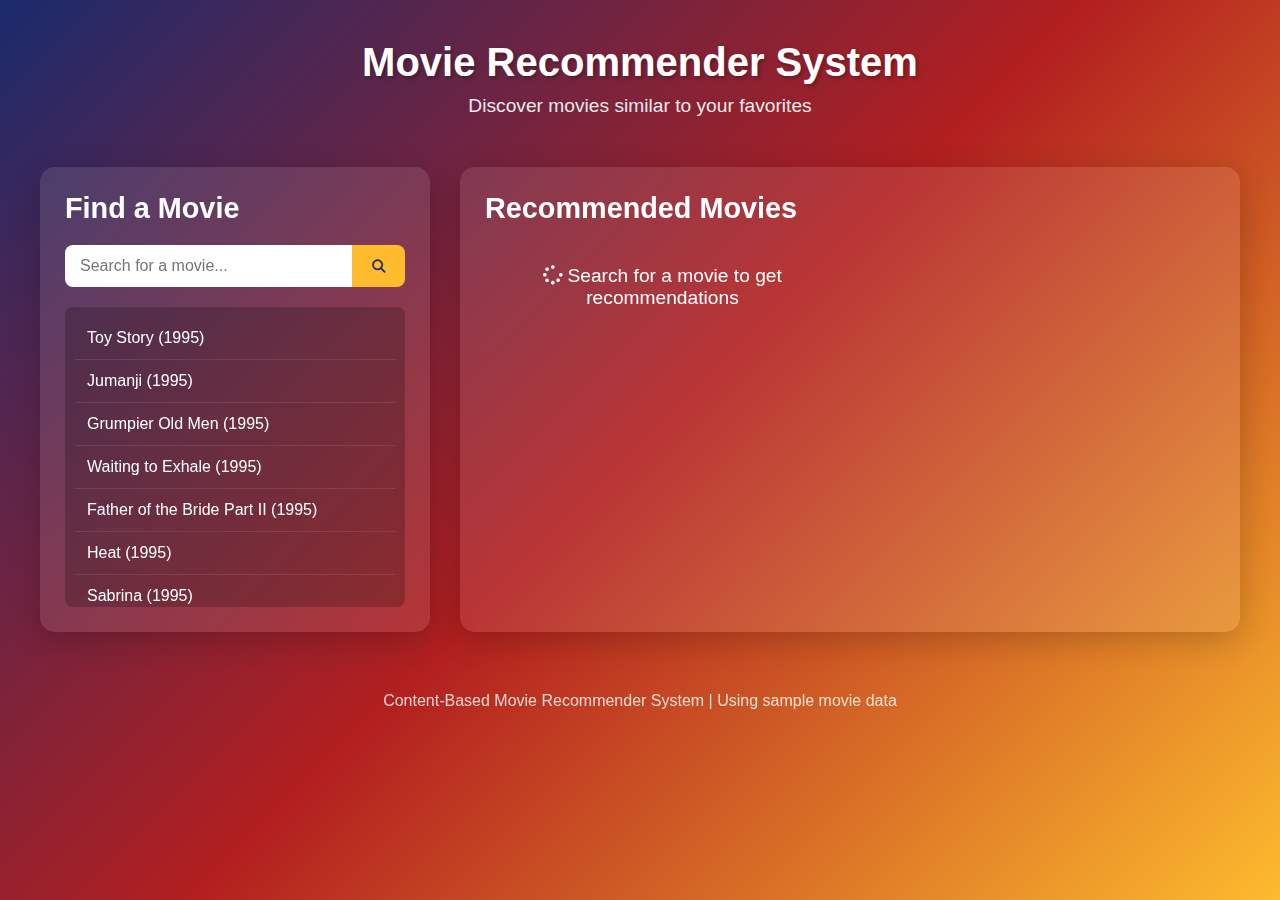
<file: index.html>
<!DOCTYPE html>
<html lang="en">
<head>
    <meta charset="UTF-8">
    <meta name="viewport" content="width=device-width, initial-scale=1.0">
    <title>Movie Recommender System</title>
    <link rel="stylesheet" href="https://cdnjs.cloudflare.com/ajax/libs/font-awesome/6.4.0/css/all.min.css">
    <style>
        * {
            margin: 0;
            padding: 0;
            box-sizing: border-box;
            font-family: 'Segoe UI', Tahoma, Geneva, Verdana, sans-serif;
        }
        
        body {
            background: linear-gradient(135deg, #1a2a6c, #b21f1f, #fdbb2d);
            color: #fff;
            min-height: 100vh;
            padding: 20px;
        }
        
        .container {
            max-width: 1200px;
            margin: 0 auto;
        }
        
        header {
            text-align: center;
            padding: 20px 0;
            margin-bottom: 30px;
        }
        
        h1 {
            font-size: 2.5rem;
            margin-bottom: 10px;
            text-shadow: 2px 2px 4px rgba(0, 0, 0, 0.3);
        }
        
        .subtitle {
            font-size: 1.2rem;
            opacity: 0.9;
        }
        
        .main-content {
            display: grid;
            grid-template-columns: 1fr 2fr;
            gap: 30px;
        }
        
        @media (max-width: 768px) {
            .main-content {
                grid-template-columns: 1fr;
            }
        }
        
        .input-section {
            background: rgba(255, 255, 255, 0.1);
            padding: 25px;
            border-radius: 15px;
            backdrop-filter: blur(10px);
            box-shadow: 0 8px 32px rgba(0, 0, 0, 0.2);
        }
        
        .input-section h2 {
            margin-bottom: 20px;
            font-size: 1.8rem;
        }
        
        .search-box {
            display: flex;
            margin-bottom: 20px;
        }
        
        .search-box input {
            flex: 1;
            padding: 12px 15px;
            border: none;
            border-radius: 8px 0 0 8px;
            font-size: 16px;
        }
        
        .search-box button {
            padding: 12px 20px;
            border: none;
            background: #fdbb2d;
            color: #1a2a6c;
            border-radius: 0 8px 8px 0;
            cursor: pointer;
            font-weight: bold;
            transition: background 0.3s;
        }
        
        .search-box button:hover {
            background: #ffa500;
        }
        
        .movie-list {
            max-height: 300px;
            overflow-y: auto;
            margin-top: 20px;
            background: rgba(0, 0, 0, 0.2);
            border-radius: 8px;
            padding: 10px;
        }
        
        .movie-item {
            padding: 12px;
            border-bottom: 1px solid rgba(255, 255, 255, 0.1);
            cursor: pointer;
            transition: background 0.3s;
        }
        
        .movie-item:hover {
            background: rgba(255, 255, 255, 0.1);
        }
        
        .movie-item:last-child {
            border-bottom: none;
        }
        
        .results-section {
            background: rgba(255, 255, 255, 0.1);
            padding: 25px;
            border-radius: 15px;
            backdrop-filter: blur(10px);
            box-shadow: 0 8px 32px rgba(0, 0, 0, 0.2);
        }
        
        .results-section h2 {
            margin-bottom: 20px;
            font-size: 1.8rem;
        }
        
        .recommendations {
            display: grid;
            grid-template-columns: repeat(auto-fill, minmax(250px, 1fr));
            gap: 20px;
            margin-top: 20px;
        }
        
        .movie-card {
            background: rgba(0, 0, 0, 0.3);
            border-radius: 10px;
            overflow: hidden;
            transition: transform 0.3s, box-shadow 0.3s;
        }
        
        .movie-card:hover {
            transform: translateY(-5px);
            box-shadow: 0 10px 20px rgba(0, 0, 0, 0.3);
        }
        
        .movie-poster {
            height: 180px;
            background: #2c3e50;
            display: flex;
            align-items: center;
            justify-content: center;
            font-size: 3rem;
        }
        
        .movie-info {
            padding: 15px;
        }
        
        .movie-title {
            font-size: 1.2rem;
            margin-bottom: 8px;
            font-weight: bold;
        }
        
        .movie-genres {
            display: flex;
            flex-wrap: wrap;
            gap: 5px;
            margin-bottom: 10px;
        }
        
        .genre {
            background: rgba(253, 187, 45, 0.2);
            padding: 4px 8px;
            border-radius: 20px;
            font-size: 0.8rem;
        }
        
        .movie-rating {
            display: flex;
            align-items: center;
            color: #fdbb2d;
        }
        
        .loading {
            text-align: center;
            padding: 20px;
            font-size: 1.2rem;
        }
        
        .loading i {
            animation: spin 1s linear infinite;
        }
        
        @keyframes spin {
            0% { transform: rotate(0deg); }
            100% { transform: rotate(360deg); }
        }
        
        footer {
            text-align: center;
            margin-top: 40px;
            padding: 20px;
            opacity: 0.8;
        }
        
        .similarity-badge {
            background: rgba(26, 42, 108, 0.7);
            padding: 4px 8px;
            border-radius: 20px;
            font-size: 0.8rem;
            margin-top: 8px;
            display: inline-block;
        }
    </style>
</head>
<body>
    <div class="container">
        <header>
            <h1>Movie Recommender System</h1>
            <p class="subtitle">Discover movies similar to your favorites</p>
        </header>
        
        <div class="main-content">
            <div class="input-section">
                <h2>Find a Movie</h2>
                <div class="search-box">
                    <input type="text" id="search-input" placeholder="Search for a movie...">
                    <button id="search-btn"><i class="fas fa-search"></i></button>
                </div>
                <div class="movie-list" id="movie-list">
                    <!-- Movie list will be populated here -->
                </div>
            </div>
            
            <div class="results-section">
                <h2>Recommended Movies</h2>
                <div id="selected-movie"></div>
                <div class="recommendations" id="recommendations">
                    <div class="loading">
                        <i class="fas fa-spinner"></i> Search for a movie to get recommendations
                    </div>
                </div>
            </div>
        </div>
        
        <footer>
            <p>Content-Based Movie Recommender System | Using sample movie data</p>
        </footer>
    </div>

    <script>
        // Sample movie data (in a real implementation, this would come from u.item and u.data files)
        const movies = [
            { id: 1, title: "Toy Story (1995)", genres: ["Animation", "Children's", "Comedy"], rating: 4.5 },
            { id: 2, title: "Jumanji (1995)", genres: ["Adventure", "Children's", "Fantasy"], rating: 4.0 },
            { id: 3, title: "Grumpier Old Men (1995)", genres: ["Comedy", "Romance"], rating: 3.5 },
            { id: 4, title: "Waiting to Exhale (1995)", genres: ["Comedy", "Drama"], rating: 3.8 },
            { id: 5, title: "Father of the Bride Part II (1995)", genres: ["Comedy"], rating: 3.2 },
            { id: 6, title: "Heat (1995)", genres: ["Action", "Crime", "Thriller"], rating: 4.7 },
            { id: 7, title: "Sabrina (1995)", genres: ["Comedy", "Romance"], rating: 3.9 },
            { id: 8, title: "Tom and Huck (1995)", genres: ["Adventure", "Children's"], rating: 3.1 },
            { id: 9, title: "Sudden Death (1995)", genres: ["Action"], rating: 3.0 },
            { id: 10, title: "GoldenEye (1995)", genres: ["Action", "Adventure", "Thriller"], rating: 4.2 },
            { id: 11, title: "The American President (1995)", genres: ["Comedy", "Drama", "Romance"], rating: 3.9 },
            { id: 12, title: "Dracula: Dead and Loving It (1995)", genres: ["Comedy", "Horror"], rating: 3.1 },
            { id: 13, title: "Balto (1995)", genres: ["Animation", "Children's"], rating: 3.6 },
            { id: 14, title: "Nixon (1995)", genres: ["Drama"], rating: 3.8 },
            { id: 15, title: "Cutthroat Island (1995)", genres: ["Action", "Adventure", "Comedy"], rating: 2.9 },
            { id: 16, title: "Casino (1995)", genres: ["Crime", "Drama"], rating: 4.1 },
            { id: 17, title: "Sense and Sensibility (1995)", genres: ["Drama", "Romance"], rating: 4.3 },
            { id: 18, title: "Four Rooms (1995)", genres: ["Comedy", "Crime"], rating: 3.5 },
            { id: 19, title: "Ace Ventura: When Nature Calls (1995)", genres: ["Comedy"], rating: 3.4 },
            { id: 20, title: "Money Train (1995)", genres: ["Action", "Comedy", "Crime"], rating: 2.9 }
        ];

        // DOM elements
        const searchInput = document.getElementById('search-input');
        const searchBtn = document.getElementById('search-btn');
        const movieList = document.getElementById('movie-list');
        const selectedMovieDiv = document.getElementById('selected-movie');
        const recommendationsDiv = document.getElementById('recommendations');

        // Initialize the application
        function init() {
            displayMovies();
            
            // Event listeners
            searchInput.addEventListener('input', () => {
                displayMovies(searchInput.value);
            });
            
            searchBtn.addEventListener('click', () => {
                displayMovies(searchInput.value);
            });
        }

        // Function to display movies in the list
        function displayMovies(searchTerm = '') {
            movieList.innerHTML = '';
            const filteredMovies = movies.filter(movie => 
                movie.title.toLowerCase().includes(searchTerm.toLowerCase())
            );
            
            if (filteredMovies.length === 0) {
                movieList.innerHTML = '<div class="movie-item">No movies found</div>';
                return;
            }
            
            filteredMovies.forEach(movie => {
                const movieElement = document.createElement('div');
                movieElement.className = 'movie-item';
                movieElement.textContent = movie.title;
                movieElement.addEventListener('click', () => {
                    selectMovie(movie);
                });
                movieList.appendChild(movieElement);
            });
        }

        // Function to handle movie selection
        function selectMovie(movie) {
            selectedMovieDiv.innerHTML = `
                <div style="background: rgba(0,0,0,0.2); padding: 15px; border-radius: 10px; margin-bottom: 20px;">
                    <h3>Selected Movie: ${movie.title}</h3>
                    <div class="movie-genres">
                        ${movie.genres.map(genre => `<span class="genre">${genre}</span>`).join('')}
                    </div>
                    <div class="movie-rating">
                        <i class="fas fa-star"></i> ${movie.rating}/5
                    </div>
                </div>
            `;
            
            // Generate recommendations based on the selected movie
            generateRecommendations(movie);
        }

        // Function to generate recommendations (content-based)
        function generateRecommendations(selectedMovie) {
            recommendationsDiv.innerHTML = '<div class="loading"><i class="fas fa-spinner"></i> Finding recommendations...</div>';
            
            // Simulate API call delay
            setTimeout(() => {
                // Find movies with similar genres
                const recommendations = movies
                    .filter(movie => movie.id !== selectedMovie.id)
                    .map(movie => {
                        // Calculate a simple similarity score based on shared genres
                        const sharedGenres = movie.genres.filter(genre => 
                            selectedMovie.genres.includes(genre)
                        ).length;
                        
                        // Calculate similarity score (0 to 1)
                        const similarity = sharedGenres / selectedMovie.genres.length;
                        
                        return {
                            ...movie,
                            similarity: similarity
                        };
                    })
                    .filter(movie => movie.similarity > 0)
                    .sort((a, b) => b.similarity - a.similarity)
                    .slice(0, 6);
                
                displayRecommendations(recommendations);
            }, 1500);
        }

        // Function to display recommendations
        function displayRecommendations(recommendations) {
            if (recommendations.length === 0) {
                recommendationsDiv.innerHTML = '<div class="loading">No recommendations found. Try another movie.</div>';
                return;
            }
            
            recommendationsDiv.innerHTML = '';
            recommendations.forEach(movie => {
                const movieCard = document.createElement('div');
                movieCard.className = 'movie-card';
                
                // Generate a color for the poster background based on movie id
                const hue = (movie.id * 50) % 360;
                
                movieCard.innerHTML = `
                    <div class="movie-poster" style="background: linear-gradient(hsl(${hue}, 70%, 40%), hsl(${hue}, 70%, 20%))">
                        <i class="fas fa-film"></i>
                    </div>
                    <div class="movie-info">
                        <div class="movie-title">${movie.title}</div>
                        <div class="movie-genres">
                            ${movie.genres.map(genre => `<span class="genre">${genre}</span>`).join('')}
                        </div>
                        <div class="movie-rating">
                            <i class="fas fa-star"></i> ${movie.rating}/5
                        </div>
                        <div class="similarity-badge">
                            ${Math.round(movie.similarity * 100)}% match
                        </div>
                    </div>
                `;
                
                recommendationsDiv.appendChild(movieCard);
            });
        }

        // Initialize the application when the page loads
        window.addEventListener('DOMContentLoaded', init);
    </script>
</body>
</html>
</file>
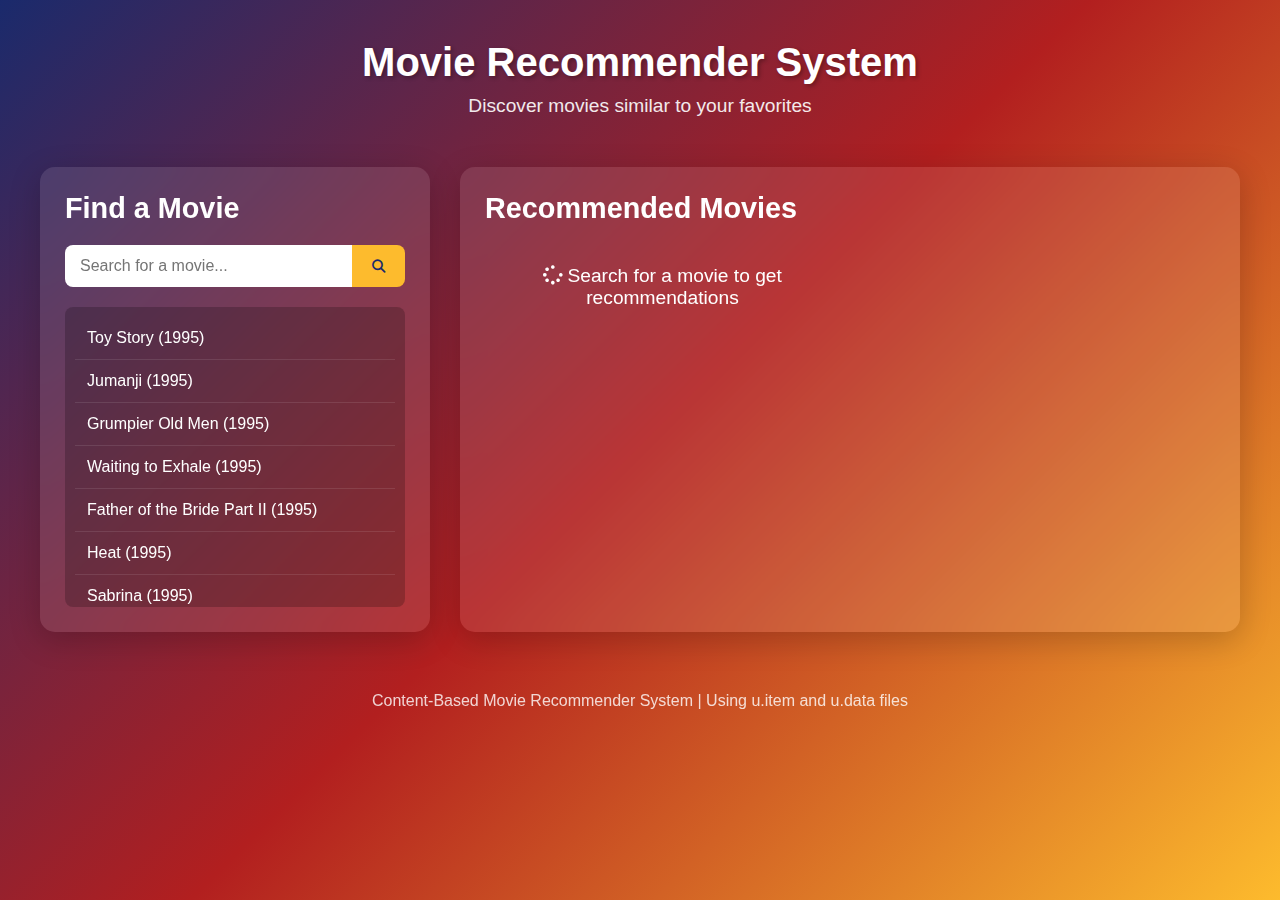
<file: week2/index2.html>
<!DOCTYPE html>
<html lang="en">
<head>
    <meta charset="UTF-8">
    <meta name="viewport" content="width=device-width, initial-scale=1.0">
    <title>Movie Recommender System</title>
    <link rel="stylesheet" href="https://cdnjs.cloudflare.com/ajax/libs/font-awesome/6.4.0/css/all.min.css">
    <style>
        * {
            margin: 0;
            padding: 0;
            box-sizing: border-box;
            font-family: 'Segoe UI', Tahoma, Geneva, Verdana, sans-serif;
        }
        
        body {
            background: linear-gradient(135deg, #1a2a6c, #b21f1f, #fdbb2d);
            color: #fff;
            min-height: 100vh;
            padding: 20px;
        }
        
        .container {
            max-width: 1200px;
            margin: 0 auto;
        }
        
        header {
            text-align: center;
            padding: 20px 0;
            margin-bottom: 30px;
        }
        
        h1 {
            font-size: 2.5rem;
            margin-bottom: 10px;
            text-shadow: 2px 2px 4px rgba(0, 0, 0, 0.3);
        }
        
        .subtitle {
            font-size: 1.2rem;
            opacity: 0.9;
        }
        
        .main-content {
            display: grid;
            grid-template-columns: 1fr 2fr;
            gap: 30px;
        }
        
        @media (max-width: 768px) {
            .main-content {
                grid-template-columns: 1fr;
            }
        }
        
        .input-section {
            background: rgba(255, 255, 255, 0.1);
            padding: 25px;
            border-radius: 15px;
            backdrop-filter: blur(10px);
            box-shadow: 0 8px 32px rgba(0, 0, 0, 0.2);
        }
        
        .input-section h2 {
            margin-bottom: 20px;
            font-size: 1.8rem;
        }
        
        .search-box {
            display: flex;
            margin-bottom: 20px;
        }
        
        .search-box input {
            flex: 1;
            padding: 12px 15px;
            border: none;
            border-radius: 8px 0 0 8px;
            font-size: 16px;
        }
        
        .search-box button {
            padding: 12px 20px;
            border: none;
            background: #fdbb2d;
            color: #1a2a6c;
            border-radius: 0 8px 8px 0;
            cursor: pointer;
            font-weight: bold;
            transition: background 0.3s;
        }
        
        .search-box button:hover {
            background: #ffa500;
        }
        
        .movie-list {
            max-height: 300px;
            overflow-y: auto;
            margin-top: 20px;
            background: rgba(0, 0, 0, 0.2);
            border-radius: 8px;
            padding: 10px;
        }
        
        .movie-item {
            padding: 12px;
            border-bottom: 1px solid rgba(255, 255, 255, 0.1);
            cursor: pointer;
            transition: background 0.3s;
        }
        
        .movie-item:hover {
            background: rgba(255, 255, 255, 0.1);
        }
        
        .movie-item:last-child {
            border-bottom: none;
        }
        
        .results-section {
            background: rgba(255, 255, 255, 0.1);
            padding: 25px;
            border-radius: 15px;
            backdrop-filter: blur(10px);
            box-shadow: 0 8px 32px rgba(0, 0, 0, 0.2);
        }
        
        .results-section h2 {
            margin-bottom: 20px;
            font-size: 1.8rem;
        }
        
        .recommendations {
            display: grid;
            grid-template-columns: repeat(auto-fill, minmax(250px, 1fr));
            gap: 20px;
            margin-top: 20px;
        }
        
        .movie-card {
            background: rgba(0, 0, 0, 0.3);
            border-radius: 10px;
            overflow: hidden;
            transition: transform 0.3s, box-shadow 0.3s;
        }
        
        .movie-card:hover {
            transform: translateY(-5px);
            box-shadow: 0 10px 20px rgba(0, 0, 0, 0.3);
        }
        
        .movie-poster {
            height: 180px;
            background: #2c3e50;
            display: flex;
            align-items: center;
            justify-content: center;
            font-size: 3rem;
        }
        
        .movie-info {
            padding: 15px;
        }
        
        .movie-title {
            font-size: 1.2rem;
            margin-bottom: 8px;
            font-weight: bold;
        }
        
        .movie-genres {
            display: flex;
            flex-wrap: wrap;
            gap: 5px;
            margin-bottom: 10px;
        }
        
        .genre {
            background: rgba(253, 187, 45, 0.2);
            padding: 4px 8px;
            border-radius: 20px;
            font-size: 0.8rem;
        }
        
        .movie-rating {
            display: flex;
            align-items: center;
            color: #fdbb2d;
        }
        
        .loading {
            text-align: center;
            padding: 20px;
            font-size: 1.2rem;
        }
        
        .loading i {
            animation: spin 1s linear infinite;
        }
        
        @keyframes spin {
            0% { transform: rotate(0deg); }
            100% { transform: rotate(360deg); }
        }
        
        footer {
            text-align: center;
            margin-top: 40px;
            padding: 20px;
            opacity: 0.8;
        }
        
        .similarity-badge {
            background: rgba(26, 42, 108, 0.7);
            padding: 4px 8px;
            border-radius: 20px;
            font-size: 0.8rem;
            margin-top: 8px;
            display: inline-block;
        }
    </style>
</head>
<body>
    <div class="container">
        <header>
            <h1>Movie Recommender System</h1>
            <p class="subtitle">Discover movies similar to your favorites</p>
        </header>
        
        <div class="main-content">
            <div class="input-section">
                <h2>Find a Movie</h2>
                <div class="search-box">
                    <input type="text" id="search-input" placeholder="Search for a movie...">
                    <button id="search-btn"><i class="fas fa-search"></i></button>
                </div>
                <div class="movie-list" id="movie-list">
                    <!-- Movie list will be populated here -->
                </div>
            </div>
            
            <div class="results-section">
                <h2>Recommended Movies</h2>
                <div id="selected-movie"></div>
                <div class="recommendations" id="recommendations">
                    <div class="loading">
                        <i class="fas fa-spinner"></i> Search for a movie to get recommendations
                    </div>
                </div>
            </div>
        </div>
        
        <footer>
            <p>Content-Based Movie Recommender System | Using u.item and u.data files</p>
        </footer>
    </div>

    <script>
        // Sample movie data (in a real implementation, this would come from u.item and u.data files)
        const movies = [
            { id: 1, title: "Toy Story (1995)", genres: ["Animation", "Children's", "Comedy"], rating: 4.5 },
            { id: 2, title: "Jumanji (1995)", genres: ["Adventure", "Children's", "Fantasy"], rating: 4.0 },
            { id: 3, title: "Grumpier Old Men (1995)", genres: ["Comedy", "Romance"], rating: 3.5 },
            { id: 4, title: "Waiting to Exhale (1995)", genres: ["Comedy", "Drama"], rating: 3.8 },
            { id: 5, title: "Father of the Bride Part II (1995)", genres: ["Comedy"], rating: 3.2 },
            { id: 6, title: "Heat (1995)", genres: ["Action", "Crime", "Thriller"], rating: 4.7 },
            { id: 7, title: "Sabrina (1995)", genres: ["Comedy", "Romance"], rating: 3.9 },
            { id: 8, title: "Tom and Huck (1995)", genres: ["Adventure", "Children's"], rating: 3.1 },
            { id: 9, title: "Sudden Death (1995)", genres: ["Action"], rating: 3.0 },
            { id: 10, title: "GoldenEye (1995)", genres: ["Action", "Adventure", "Thriller"], rating: 4.2 },
            { id: 11, title: "The American President (1995)", genres: ["Comedy", "Drama", "Romance"], rating: 3.9 },
            { id: 12, title: "Dracula: Dead and Loving It (1995)", genres: ["Comedy", "Horror"], rating: 3.1 },
            { id: 13, title: "Balto (1995)", genres: ["Animation", "Children's"], rating: 3.6 },
            { id: 14, title: "Nixon (1995)", genres: ["Drama"], rating: 3.8 },
            { id: 15, title: "Cutthroat Island (1995)", genres: ["Action", "Adventure", "Comedy"], rating: 2.9 }
        ];

        // DOM elements
        const searchInput = document.getElementById('search-input');
        const searchBtn = document.getElementById('search-btn');
        const movieList = document.getElementById('movie-list');
        const selectedMovieDiv = document.getElementById('selected-movie');
        const recommendationsDiv = document.getElementById('recommendations');

        // Function to display movies in the list
        function displayMovies(searchTerm = '') {
            movieList.innerHTML = '';
            const filteredMovies = movies.filter(movie => 
                movie.title.toLowerCase().includes(searchTerm.toLowerCase())
            );
            
            if (filteredMovies.length === 0) {
                movieList.innerHTML = '<div class="movie-item">No movies found</div>';
                return;
            }
            
            filteredMovies.forEach(movie => {
                const movieElement = document.createElement('div');
                movieElement.className = 'movie-item';
                movieElement.textContent = movie.title;
                movieElement.addEventListener('click', () => {
                    selectMovie(movie);
                });
                movieList.appendChild(movieElement);
            });
        }

        // Function to handle movie selection
        function selectMovie(movie) {
            selectedMovieDiv.innerHTML = `
                <div style="background: rgba(0,0,0,0.2); padding: 15px; border-radius: 10px; margin-bottom: 20px;">
                    <h3>Selected Movie: ${movie.title}</h3>
                    <div class="movie-genres">
                        ${movie.genres.map(genre => `<span class="genre">${genre}</span>`).join('')}
                    </div>
                    <div class="movie-rating">
                        <i class="fas fa-star"></i> ${movie.rating}/5
                    </div>
                </div>
            `;
            
            // Generate recommendations based on the selected movie
            generateRecommendations(movie);
        }

        // Function to generate recommendations (content-based)
        function generateRecommendations(selectedMovie) {
            recommendationsDiv.innerHTML = '<div class="loading"><i class="fas fa-spinner"></i> Finding recommendations...</div>';
            
            // Simulate API call delay
            setTimeout(() => {
                // In a real implementation, this would use actual content-based filtering algorithms
                // For this example, we'll find movies with similar genres
                const recommendations = movies
                    .filter(movie => movie.id !== selectedMovie.id)
                    .map(movie => {
                        // Calculate a simple similarity score based on shared genres
                        const sharedGenres = movie.genres.filter(genre => 
                            selectedMovie.genres.includes(genre)
                        ).length;
                        
                        // Calculate similarity score (0 to 1)
                        const similarity = sharedGenres / selectedMovie.genres.length;
                        
                        return {
                            ...movie,
                            similarity: similarity
                        };
                    })
                    .filter(movie => movie.similarity > 0)
                    .sort((a, b) => b.similarity - a.similarity)
                    .slice(0, 6);
                
                displayRecommendations(recommendations);
            }, 1500);
        }

        // Function to display recommendations
        function displayRecommendations(recommendations) {
            if (recommendations.length === 0) {
                recommendationsDiv.innerHTML = '<div class="loading">No recommendations found. Try another movie.</div>';
                return;
            }
            
            recommendationsDiv.innerHTML = '';
            recommendations.forEach(movie => {
                const movieCard = document.createElement('div');
                movieCard.className = 'movie-card';
                
                // Generate a random color for the poster background based on movie id
                const hue = (movie.id * 50) % 360;
                
                movieCard.innerHTML = `
                    <div class="movie-poster" style="background: linear-gradient(hsl(${hue}, 70%, 40%), hsl(${hue}, 70%, 20%))">
                        <i class="fas fa-film"></i>
                    </div>
                    <div class="movie-info">
                        <div class="movie-title">${movie.title}</div>
                        <div class="movie-genres">
                            ${movie.genres.map(genre => `<span class="genre">${genre}</span>`).join('')}
                        </div>
                        <div class="movie-rating">
                            <i class="fas fa-star"></i> ${movie.rating}/5
                        </div>
                        <div class="similarity-badge">
                            ${Math.round(movie.similarity * 100)}% match
                        </div>
                    </div>
                `;
                
                recommendationsDiv.appendChild(movieCard);
            });
        }

        // Event listeners
        searchInput.addEventListener('input', () => {
            displayMovies(searchInput.value);
        });
        
        searchBtn.addEventListener('click', () => {
            displayMovies(searchInput.value);
        });

        // Initial display of movies
        displayMovies();
    </script>
</body>
</html>
</file>
